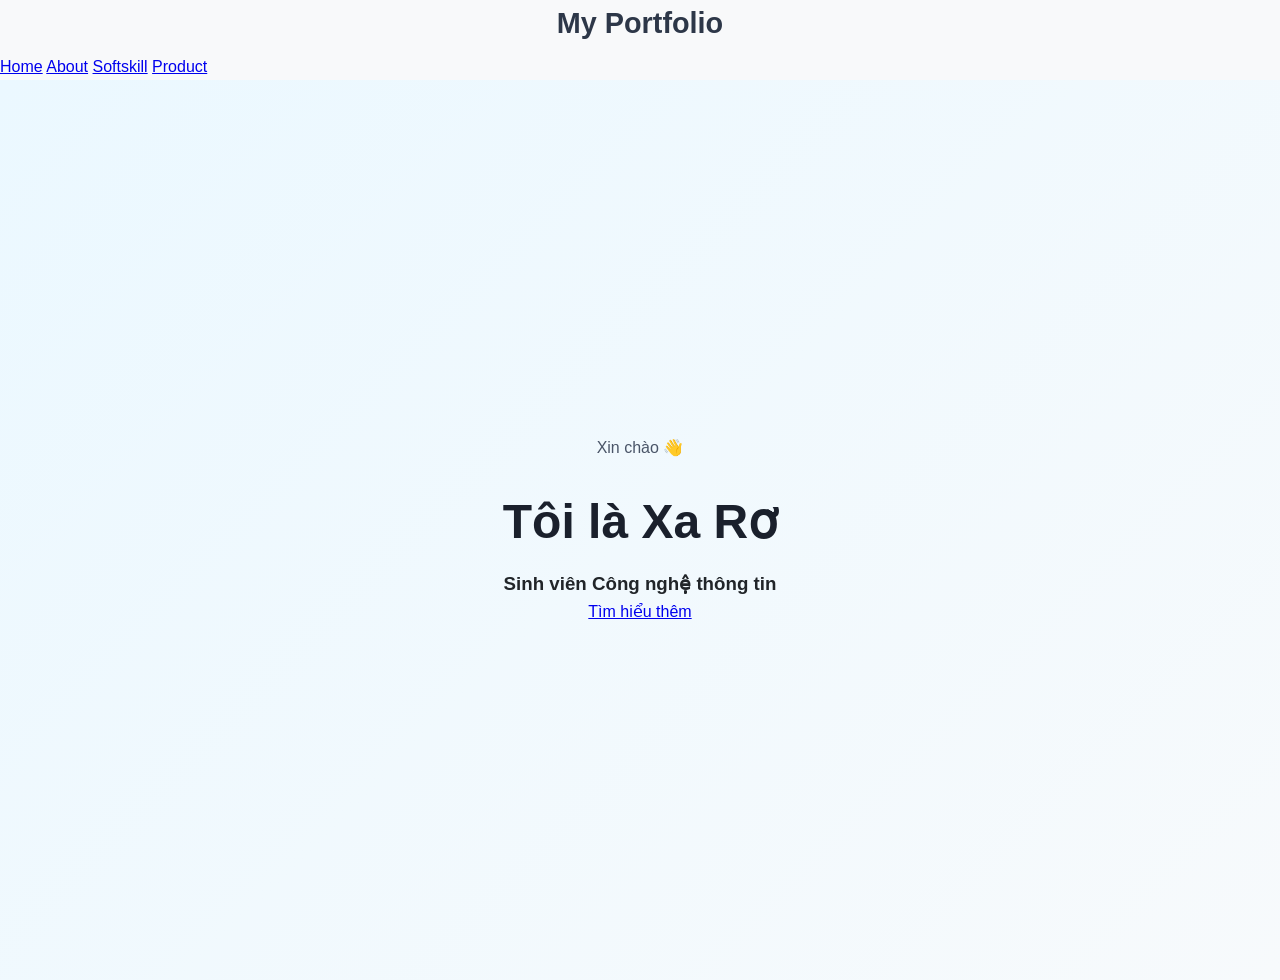
<file: Bai_1/index.html>
<!DOCTYPE html>
<html lang="vi">
<head>
    <meta charset="UTF-8">
    <meta name="viewport" content="width=device-width, initial-scale=1.0">
    <title>Portfolio - Home</title>

    <link rel="stylesheet" href="style.css">
</head>

<body>

    <header>
        <h2>My Portfolio</h2>

        <nav>
            <a href="index.html">Home</a>
            <a href="about.html">About</a>
            <a href="softskill.html">Softskill</a>
            <a href="product.html">Product</a>
        </nav>
    </header>

    <section class="hero">
        <div>
            <p>Xin chào 👋</p>
            <h1>Tôi là <span>Xa Rơ</span></h1>
            <h3>Sinh viên Công nghệ thông tin</h3>

            <a href="about.html" class="button">Tìm hiểu thêm</a>
        </div>
    </section>

</body>
</html>
</file>
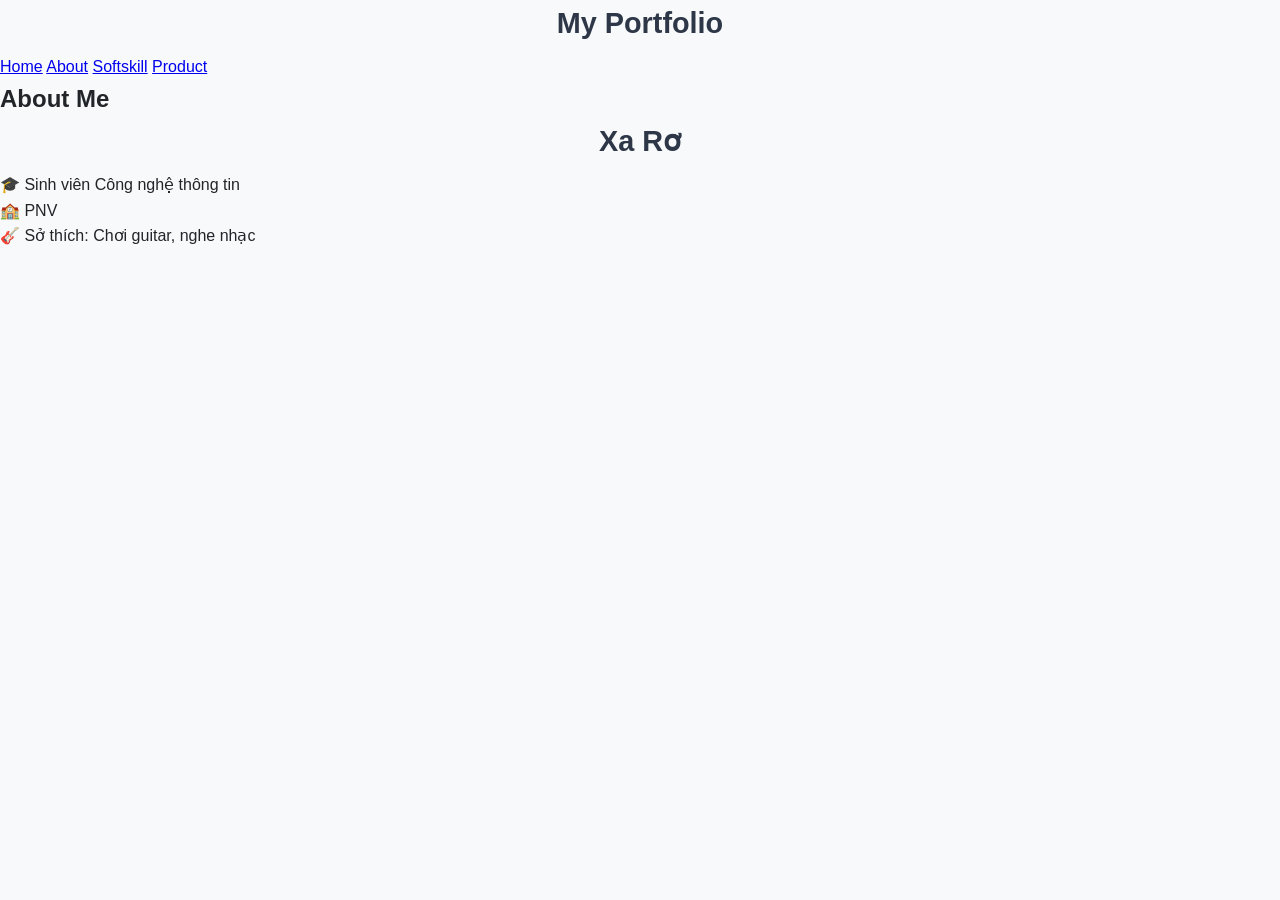
<file: Bai_1/about.html>
<!DOCTYPE html>
<html lang="vi">
<head>
    <meta charset="UTF-8">
    <meta name="viewport" content="width=device-width, initial-scale=1.0">
    <title>Portfolio - About</title>

    <link rel="stylesheet" href="style.css">
</head>

<body>

    <header>
        <h2>My Portfolio</h2>

        <nav>
            <a href="index.html">Home</a>
            <a href="about.html">About</a>
            <a href="softskill.html">Softskill</a>
            <a href="product.html">Product</a>
        </nav>
    </header>

    <section class="content">
        <h1>About Me</h1>

        <div class="card">
            <h2>Xa Rơ</h2>
            <p>🎓 Sinh viên Công nghệ thông tin</p>
            <p>🏫 PNV</p>
            <p>🎸 Sở thích: Chơi guitar, nghe nhạc</p>
        </div>
    </section>

</body>
</html>
</file>
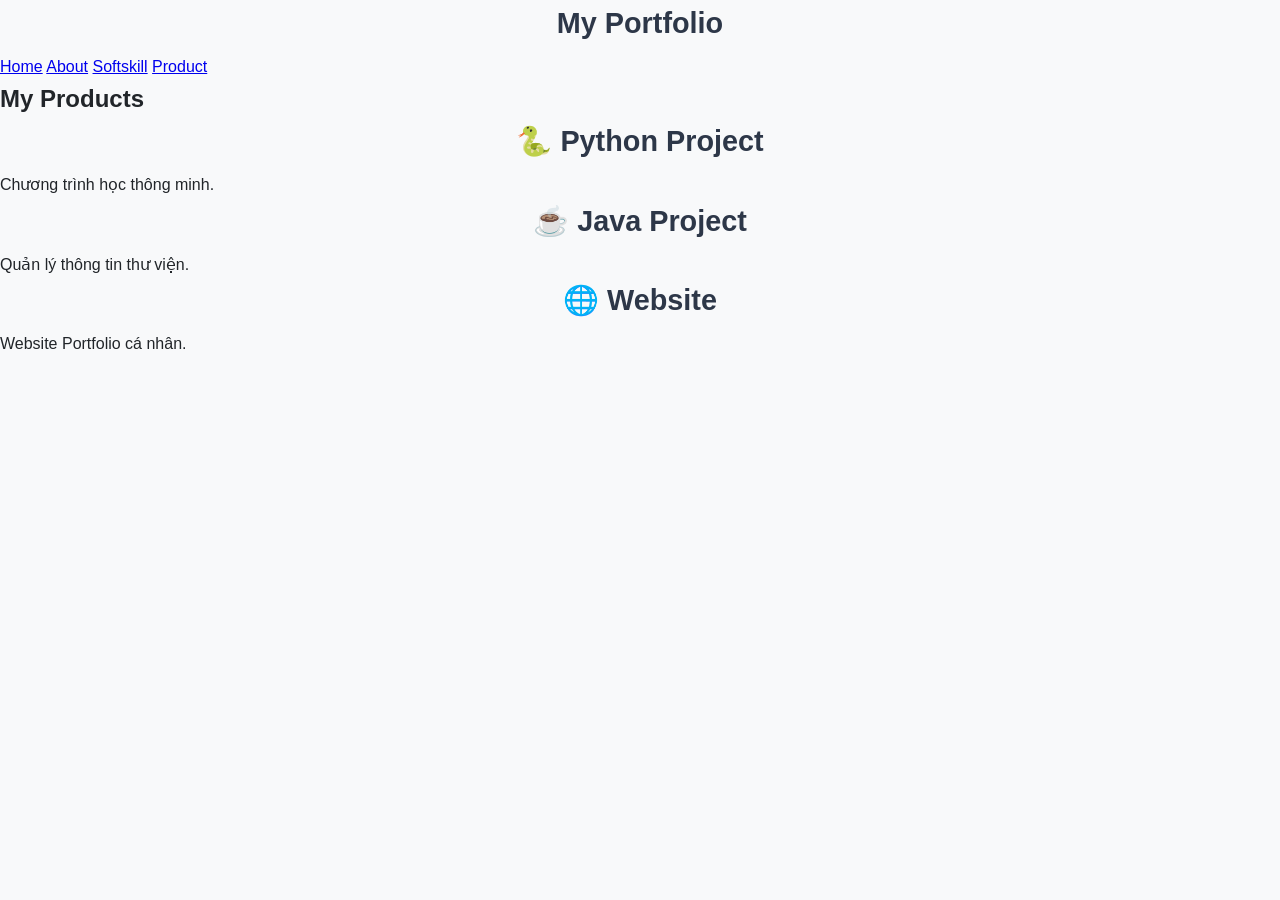
<file: Bai_1/product.html>
<!DOCTYPE html>
<html lang="vi">
<head>
    <meta charset="UTF-8">
    <meta name="viewport" content="width=device-width, initial-scale=1.0">
    <title>Portfolio - Product</title>

    <link rel="stylesheet" href="style.css">
</head>

<body>

    <header>
        <h2>My Portfolio</h2>

        <nav>
            <a href="index.html">Home</a>
            <a href="about.html">About</a>
            <a href="softskill.html">Softskill</a>
            <a href="product.html">Product</a>
        </nav>
    </header>

    <section class="content">
        <h1>My Products</h1>

        <div class="cards">

            <div class="card">
                <h2>🐍 Python Project</h2>
                <p>Chương trình học thông minh.</p>
            </div>

            <div class="card">
                <h2>☕ Java Project</h2>
                <p>Quản lý thông tin thư viện.</p>
            </div>

            <div class="card">
                <h2>🌐 Website</h2>
                <p>Website Portfolio cá nhân.</p>
            </div>

        </div>
    </section>

</body>
</html>
</file>
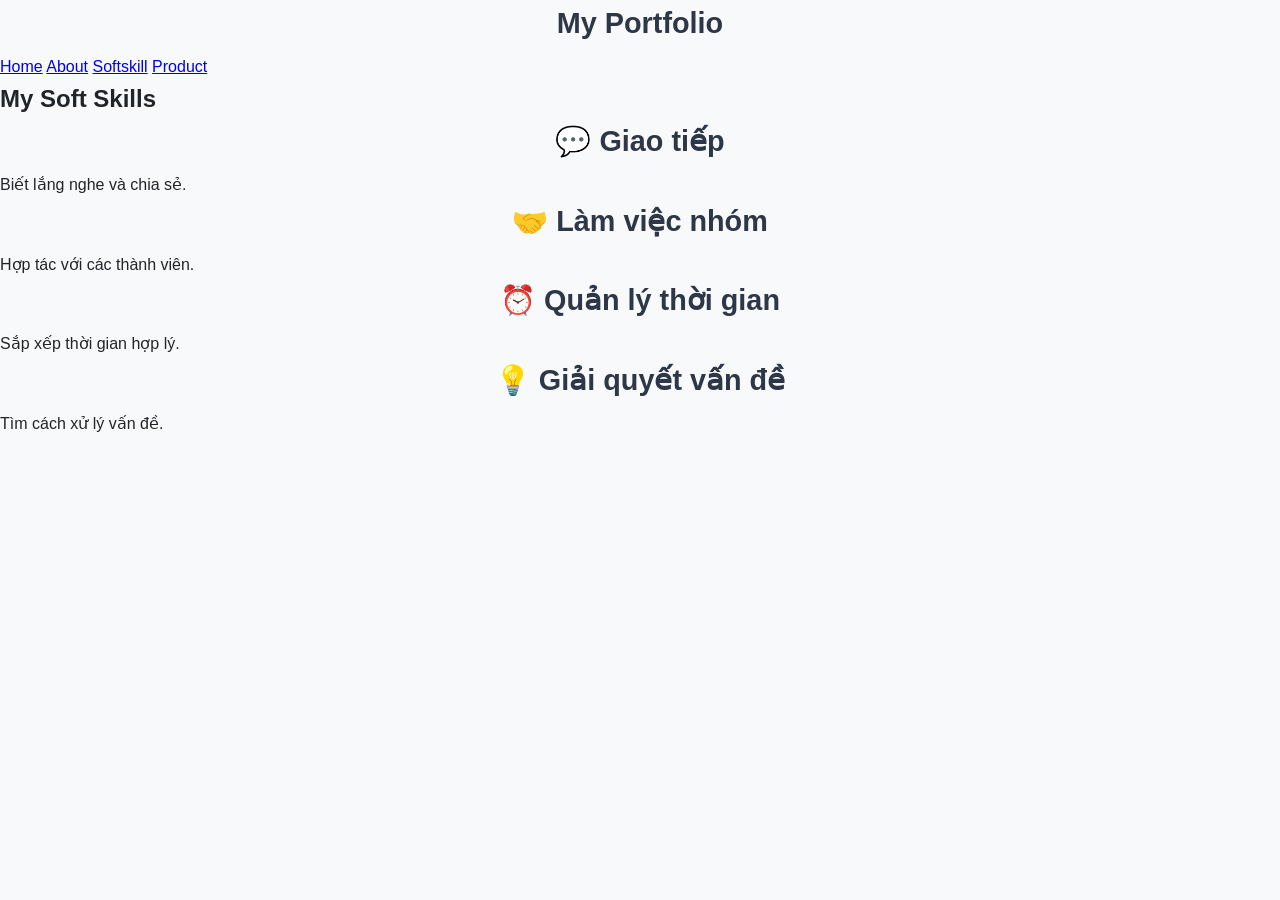
<file: Bai_1/softskill.html>
<!DOCTYPE html>
<html lang="vi">
<head>
    <meta charset="UTF-8">
    <meta name="viewport" content="width=device-width, initial-scale=1.0">
    <title>Portfolio - Softskill</title>

    <link rel="stylesheet" href="style.css">
</head>

<body>

    <header>
        <h2>My Portfolio</h2>

        <nav>
            <a href="index.html">Home</a>
            <a href="about.html">About</a>
            <a href="softskill.html">Softskill</a>
            <a href="product.html">Product</a>
        </nav>
    </header>

    <section class="content">
        <h1>My Soft Skills</h1>

        <div class="cards">

            <div class="card">
                <h2>💬 Giao tiếp</h2>
                <p>Biết lắng nghe và chia sẻ.</p>
            </div>

            <div class="card">
                <h2>🤝 Làm việc nhóm</h2>
                <p>Hợp tác với các thành viên.</p>
            </div>

            <div class="card">
                <h2>⏰ Quản lý thời gian</h2>
                <p>Sắp xếp thời gian hợp lý.</p>
            </div>

            <div class="card">
                <h2>💡 Giải quyết vấn đề</h2>
                <p>Tìm cách xử lý vấn đề.</p>
            </div>

        </div>
    </section>

</body>
</html>
</file>
<file: Bai_1/style.css>
* { box-sizing: border-box; margin: 0; padding: 0; }
html { scroll-behavior: smooth; font-family: -apple-system, BlinkMacSystemFont, "Segoe UI", Roboto, sans-serif; }
body { background-color: #f8f9fa; color: #212529; line-height: 1.6; }

.navbar { position: fixed; top: 0; width: 100%; background: rgba(255, 255, 255, 0.9); backdrop-filter: blur(8px); display: flex; justify-content: space-between; align-items: center; padding: 1rem 10%; border-bottom: 1px solid #eee; z-index: 100; }
.logo { font-weight: 700; font-size: 1.2rem; color: #2b2d42; }
.navbar a { text-decoration: none; color: #4a5568; margin-right: 1.5rem; font-weight: 500; transition: 0.2s; }
.navbar a:hover { color: #3182ce; }

.container { max-width: 900px; margin: 0 auto; padding: 5rem 1.5rem 3rem; }
h2 { font-size: 1.8rem; color: #2d3748; margin-bottom: 0.5rem; text-align: center; }
.subtitle { text-align: center; color: #718096; margin-bottom: 2rem; }

.hero { min-height: 100vh; display: flex; align-items: center; justify-content: center; text-align: center; background: linear-gradient(135deg, #ebf8ff 0%, #f7fafc 100%); }
.hero .tagline { color: #3182ce; font-weight: 600; text-transform: uppercase; letter-spacing: 1px; }
.hero h1 { font-size: 3rem; margin: 0.5rem 0; color: #1a202c; }
.hero p { color: #4a5568; max-width: 500px; margin: 0 auto 1.5rem; }
.btn { display: inline-block; padding: 0.75rem 1.5rem; background: #3182ce; color: white; text-decoration: none; border-radius: 6px; font-weight: 500; transition: 0.2s; }
.btn:hover { background: #2b6cb0; }

.about-card { background: white; padding: 2rem; border-radius: 8px; box-shadow: 0 4px 6px -1px rgba(0,0,0,0.05); }
.contact-info { margin-top: 1.5rem; display: flex; gap: 2rem; justify-content: center; color: #4a5568; font-weight: 500; }

.skills-grid { display: grid; grid-template-columns: repeat(auto-fit, minmax(200px, 1fr)); gap: 1rem; margin-top: 1.5rem; }
.skill-item { background: white; padding: 1.2rem; border-radius: 8px; text-align: center; font-weight: 500; box-shadow: 0 2px 4px rgba(0,0,0,0.03); border: 1px solid #edf2f7; }

.product-grid { display: grid; grid-template-columns: repeat(auto-fit, minmax(250px, 1fr)); gap: 1.5rem; margin-top: 1.5rem; }
.product-card { background: white; padding: 1.5rem; border-radius: 8px; box-shadow: 0 4px 6px -1px rgba(0,0,0,0.05); border-top: 4px solid #3182ce; }
.product-card h3 { margin-bottom: 0.5rem; color: #2d3748; }
.product-card p { font-size: 0.95rem; color: #718096; }

footer { text-align: center; padding: 2rem; background: #edf2f7; color: #718096; font-size: 0.9rem; }

@media (max-width: 600px) {
  .navbar { flex-direction: column; gap: 0.5rem; padding: 0.8rem; }
  .navbar a { margin: 0 0.5rem; }
  .hero h1 { font-size: 2.2rem; }
  .contact-info { flex-direction: column; gap: 0.5rem; align-items: center; }
}
</file>
